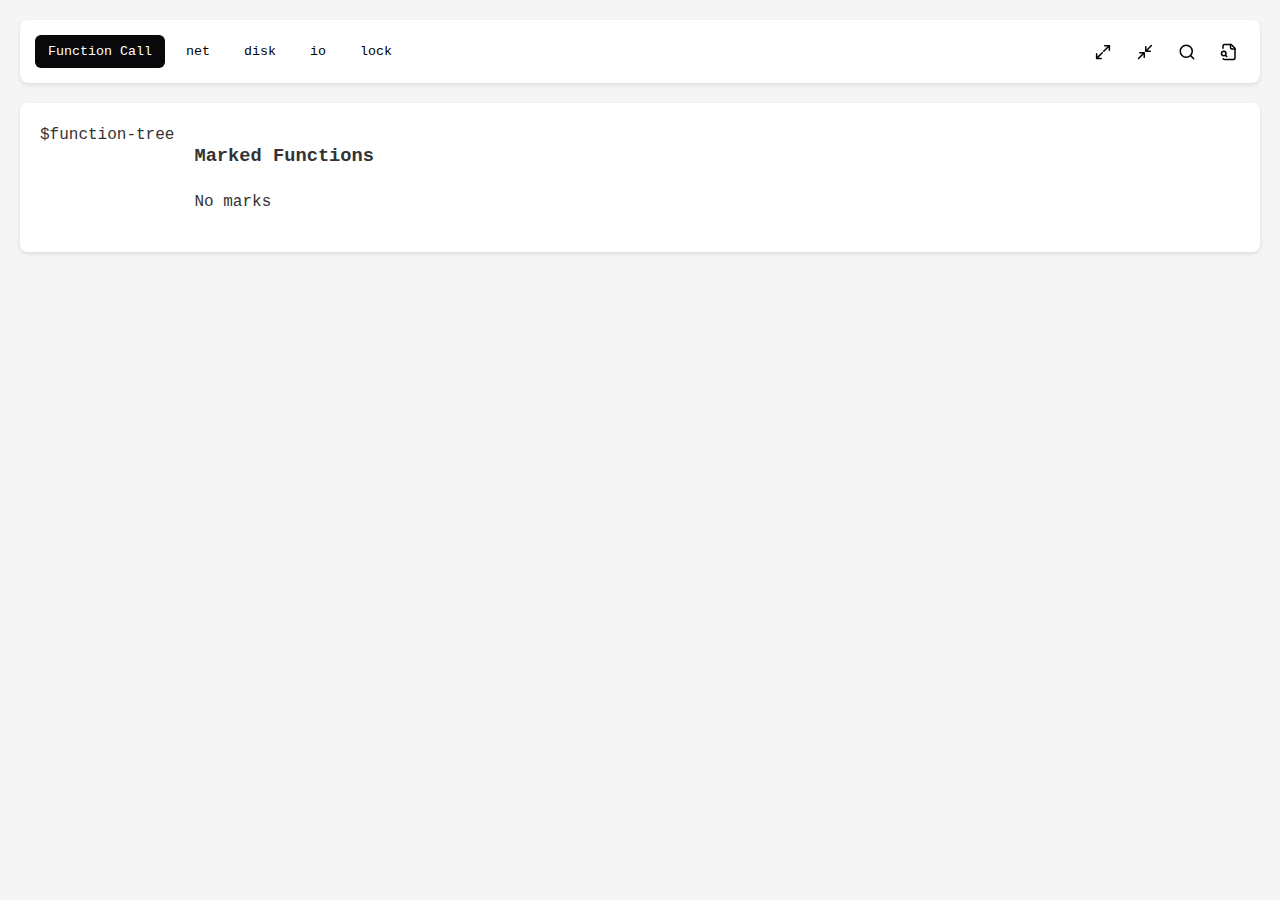
<file: assets/index.html>
<!DOCTYPE html>
<html lang="en">

<head>
    <meta charset="UTF-8">
    <meta name="viewport" content="width=device-width, initial-scale=1.0">

    <link rel="stylesheet" href="index.css">
    <link rel="icon" href="favicon.svg" type="image/svg+xml">
    <title>kperf</title>
</head>

<body>
    <div class="controls">
        <div class="controls-left">
            <div class="tabs" role="tablist">
                <button class="tab-button active" data-tab="function" role="tab">Function Call</button>
                <button class="tab-button" data-tab="net" role="tab">net</button>
                <button class="tab-button" data-tab="disk" role="tab">disk</button>
                <button class="tab-button" data-tab="io" role="tab">io</button>
                <button class="tab-button" data-tab="lock" role="tab">lock</button>
            </div>
        </div>
        <div class="controls-right">
            <button class="help-button" id="expandBtn" aria-label="Expand" title="Expand All Functions">
                <svg xmlns="http://www.w3.org/2000/svg" viewBox="0 0 24 24" width="24" height="24" fill="#000000">
                    <path
                        d="m10 15.4l-5.9 5.9q-.275.275-.7.275t-.7-.275t-.275-.7t.275-.7L8.6 14H5q-.425 0-.712-.288T4 13t.288-.712T5 12h6q.425 0 .713.288T12 13v6q0 .425-.288.713T11 20t-.712-.288T10 19z"
                        transform="translate(-1.5 1.5) rotate(180 8 16)" />
                    <path
                        d="m15.4 10H19q.425 0 .713.288T20 11t-.288.713T19 12h-6q-.425 0-.712-.288T12 11V5q0-.425.288-.712T13 4t.713.288T14 5v3.6l5.9-5.9q.275-.275.7-.275t.7.275t.275.7t-.275.7z"
                        transform="translate(1.5 -1.5) rotate(180 16 8)" />
                </svg>
            </button>
            <button class="help-button" id="collapseBtn" aria-label="Collapse" title="Collapse All Functions">
                <svg xmlns="http://www.w3.org/2000/svg" viewBox="0 0 24 24" width="24" height="24" fill="#000000" style="opacity:1;"><path  d="m10 15.4l-5.9 5.9q-.275.275-.7.275t-.7-.275t-.275-.7t.275-.7L8.6 14H5q-.425 0-.712-.288T4 13t.288-.712T5 12h6q.425 0 .713.288T12 13v6q0 .425-.288.713T11 20t-.712-.288T10 19zm5.4-5.4H19q.425 0 .713.288T20 11t-.288.713T19 12h-6q-.425 0-.712-.288T12 11V5q0-.425.288-.712T13 4t.713.288T14 5v3.6l5.9-5.9q.275-.275.7-.275t.7.275t.275.7t-.275.7z"/></svg>
            </button>
            <button class="help-button" id="searchBtn" aria-label="Search" title="Search">
                <svg xmlns="http://www.w3.org/2000/svg" viewBox="0 0 24 24" width="24" height="24" fill="none"
                    stroke="#000000" stroke-width="2" stroke-linecap="round" stroke-linejoin="round" style="opacity:1;">
                    <path d="m21 21l-4.34-4.34" />
                    <circle cx="11" cy="11" r="8" />
                </svg>
            </button>
            <button class="help-button" id="helpBtn" aria-label="FuncInfo" title="File and Line">
                <!-- Gear icon (shadcn-ui style) -->
                <svg xmlns="http://www.w3.org/2000/svg" viewBox="0 0 24 24" width="24" height="24" fill="none" stroke="#000000" stroke-width="2" stroke-linecap="round" stroke-linejoin="round" style="opacity:1;"><path d="M14 2v4a2 2 0 0 0 2 2h4"/><path d="M4.268 21a2 2 0 0 0 1.727 1H18a2 2 0 0 0 2-2V7l-5-5H6a2 2 0 0 0-2 2v3m5 11l-1.5-1.5"/><circle cx="5" cy="14" r="3"/></svg>
            </button>
        </div>
    </div>

    <div class="search-container">
        <div class="search-box">
            <div class="search-input-container">
                <input type="text" class="search-input" placeholder="Enter search keywords...">
                <div class="autocomplete-items" style="display: none;"></div>
            </div>
            <!-- Removed right-side Search/Clear buttons to avoid overlap; search via Enter -->
        </div>
    </div>

    <div class="tab-contents">
        <div id="tab-function" class="tab-content">
            <div class="tree-container">
                $function-tree
                <div class="marked-panel">
                    <h3>Marked Functions</h3>
                    <p class="no-marks">No marks</p>
                </div>
            </div>
        </div>

        <div id="tab-net" class="tab-content" style="display:none;">
            <div class="placeholder">$net</div>
        </div>

        <div id="tab-disk" class="tab-content" style="display:none;">
            <div class="placeholder">$disk</div>
        </div>

        <div id="tab-io" class="tab-content" style="display:none;">
            <div class="placeholder">$io</div>
        </div>

        <div id="tab-lock" class="tab-content" style="display:none;">
            <div class="placeholder">$lock</div>
        </div>
    </div>
</body>
<script src="index.js"> </script>

</html>
</file>
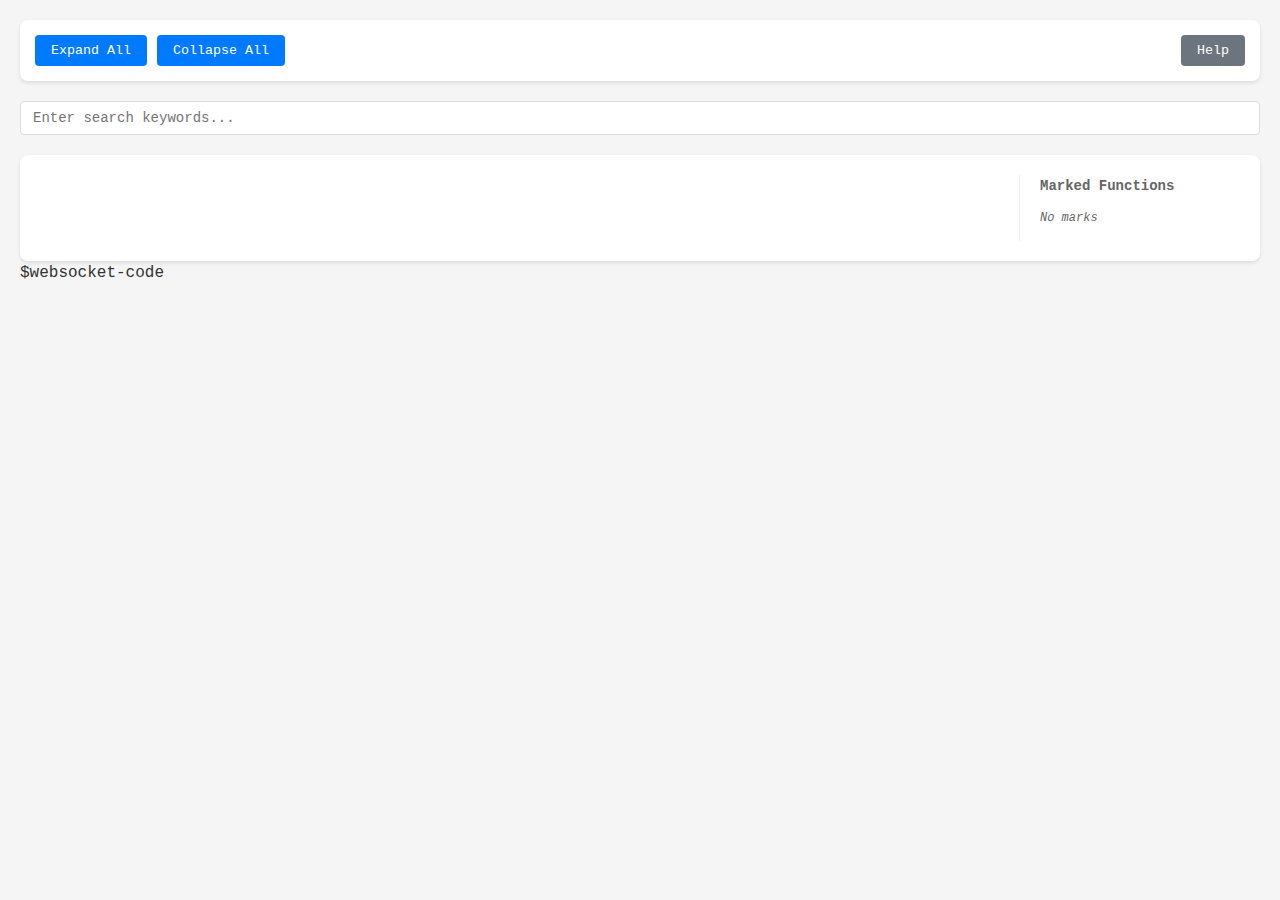
<file: kperf/assets/index.html>
<!DOCTYPE html>
<html lang="en">

<head>
    <meta charset="UTF-8">
    <meta name="viewport" content="width=device-width, initial-scale=1.0">

    <head>
        <link rel="stylesheet" href="index.css">
    </head>
    <title>kperf</title>
</head>

<body>
    <div class="controls">
        <div class="controls-left">
            <button class="search-button" id="expandAllBtn">Expand All</button>
            <button class="search-button" id="collapseAllBtn">Collapse All</button>
        </div>
        <div class="controls-right">
            <button class="help-button" id="helpBtn">Help</button>
        </div>
    </div>

    <div class="search-container">
        <div class="search-box">
            <div class="search-input-container">
                <input type="text" class="search-input" placeholder="Enter search keywords...">
                <div class="autocomplete-items" style="display: none;"></div>
            </div>
            <!-- Removed right-side Search/Clear buttons to avoid overlap; search via Enter -->
        </div>
    </div>

    <div class="tree-container">
        <div class="tree"></div>
        <div class="marked-panel">
            <h3>Marked Functions</h3>
            <p class="no-marks">No marks</p>
        </div>
    </div>

    <!-- Help modal (static) -->
    <div class="modal" id="helpModal" style="display: none;">
        <div class="modal-content">
            <span class="modal-close" id="modalClose">&times;</span>
            <h2>Help</h2>
            <div class="modal-body">
                <h3>Features</h3>
                <ul class="feature-list">
                    <li>Right-click function names to mark/unmark</li>
                    <li>Marked functions are shown in the right panel, click to locate</li>
                    <li>Search supports fuzzy matching and auto-completion</li>
                </ul>

                <h3>Color Settings</h3>
                <div class="color-settings">
                    <div class="setting-group">
                        <label>High ratio threshold (red):</label>
                        <input type="number" id="highThreshold" value="40" min="0" max="100" step="1">
                        <span>%</span>
                    </div>
                    <div class="setting-group">
                        <label>Low ratio threshold (gray):</label>
                        <input type="number" id="lowThreshold" value="5" min="0" max="100" step="1">
                        <span>%</span>
                    </div>
                    <button class="apply-button" id="applyColorBtn">Apply Settings</button>
                    <div class="color-legend">
                        <div class="legend-item">
                            <span class="color-sample high-color"></span>
                            <span id="legendHigh">High ratio (red) - greater than 40%</span>
                        </div>
                        <div class="legend-item">
                            <span class="color-sample normal-color"></span>
                            <span id="legendNormal">Normal ratio (black) - 5% to 40%</span>
                        </div>
                        <div class="legend-item">
                            <span class="color-sample low-color"></span>
                            <span id="legendLow">Low ratio (gray) - less than 5%</span>
                        </div>
                    </div>
                </div>
            </div>
        </div>
    </div>
</body>
<script src="index.js"> </script>
$websocket-code

</html>
</file>
<file: assets/index.css>
*,
*::before,
*::after {
    box-sizing: border-box;
}

html,
body {
    height: 100%;
}

body {
    margin: 0;
    padding: 20px;
    font-family: Monaco, Consolas, 'Courier New', monospace;
    background-color: #f5f5f5;
    color: #333;
    line-height: 1.6;
    display: flex;
    flex-direction: column;
    min-height: 100vh;
    height: 100vh;
    box-sizing: border-box;
}

.container {
    max-width: 1200px;
    margin: 0 auto;
    padding: 20px;
}

.tab-contents {
    flex: 1;
    display: flex;
    flex-direction: column;
    min-height: 0;
}

.tab-content {
    flex: 1;
    display: flex;
    flex-direction: column;
    min-height: 0;
}

.header {
    background-color: #fff;
    padding: 15px 20px;
    border-radius: 8px;
    box-shadow: 0 2px 4px rgba(0, 0, 0, 0.1);
    margin-bottom: 20px;
}

.search-box {
    display: flex;
    align-items: center;
    gap: 10px;
    margin-bottom: 20px;
}

.search-input {
    flex: 1;
    padding: 8px 12px;
    border: 1px solid #ddd;
    border-radius: 4px;
    font-size: 14px;
    font-family: inherit;
}

.search-button {
    padding: 8px 16px;
    background-color: #007bff;
    color: white;
    border: none;
    border-radius: 4px;
    cursor: pointer;
    transition: background-color 0.2s;
    font-family: inherit;
}

.search-button:hover {
    background-color: #0056b3;
}

/* Tree structure */
.tree-container {
    display: flex;
    gap: 20px;
    background: #fff;
    border-radius: 8px;
    padding: 20px;
    box-shadow: 0 2px 4px rgba(0, 0, 0, 0.1);
}

.tree-container ::selection {
    background: #09090b;
    color: #fff;
}

.tree {
    flex: 1;
    font-size: 14px;
}

/* Tree branches */
.tree ul {
    display: none;
    margin: 0;
    padding-left: 5px;
}

.tree input[type="checkbox"] {
    display: none;
}

.tree input[type="checkbox"]:checked~ul {
    display: block;
}

.tree li {
    list-style-type: none;
    position: relative;
    padding: 5px 0 2px 20px;
}

.tree_label {
    position: relative;
    display: inline-block;
    padding: 1px 8px;
    border-radius: 4px;
    transition: all 0.2s ease;
    cursor: pointer;
    -webkit-user-select: text;
    -moz-user-select: text;
    -ms-user-select: text;
    user-select: text;
}

/* Expand/Collapse icons */
label.tree_label:before {
    background: #09090b;
    color: #fff;
    position: absolute;
    left: -18px;
    top: 50%;
    transform: translateY(-50%);
    width: 16px;
    height: 16px;
    border-radius: 50%;
    content: '+';
    text-align: center;
    line-height: 14px;
    font-size: 14px;
    transition: all 0.2s ease;
}

:checked~label.tree_label:before {
    content: '–';
    background: #464646;
    line-height: 13px;
}

/* Tree branches */
.tree li:before {
    position: absolute;
    top: 15px;
    bottom: -10px;
    left: 9.5px;
    display: block;
    width: 0;
    border-left: 1px solid #ddd;
    content: '';
}

.tree li:last-child:before {
    display: none;
}

/* Performance colors */
.performance-high {
    color: #dc3545 !important;
}

.performance-normal {
    color: #000000 !important;
}

.performance-low {
    color: #6c757d !important;
}

/* Highlight and marked states */
.highlight {
    background-color: #fff3cd;
}

.marked {
    background-color: #d6d8d9;
}

/* Controls bar */
.controls {
    display: flex;
    justify-content: space-between;
    align-items: center;
    margin-bottom: 20px;
    background: #fff;
    padding: 15px;
    border-radius: 8px;
    box-shadow: 0 2px 4px rgba(0, 0, 0, 0.1);
}

.controls-left {
    display: flex;
    align-items: center;
    gap: 10px;
}

.tabs {
    display: flex;
    gap: 8px;
}

.tab-button {
    padding: 8px 12px;
    border: 1px solid transparent;
    background: transparent;
    border-radius: 6px;
    cursor: pointer;
    font-family: inherit;
}

.tab-button.active {
    background: #09090b;
    color: #fff;
    border-color: rgba(0, 0, 0, 0.05);
}

.tab-content .placeholder {
    padding: 40px;
    color: #666;
    font-size: 16px;
    background: #fff;
    border-radius: 8px;
    box-shadow: 0 2px 4px rgba(0, 0, 0, 0.04);
}

.controls-right {
    display: flex;
    align-items: center;
    gap: 10px;
}

.help-button {
    /* shadcn-ui like icon button */
    padding: 6px;
    width: 32px;
    height: 32px;
    background: transparent;
    color: #374151;
    /* neutral-700 */
    border: 1px solid transparent;
    border-radius: 8px;
    cursor: pointer;
    transition: background-color 0.15s, color 0.15s, border-color 0.15s;
    font-family: inherit;
    display: inline-flex;
    align-items: center;
    justify-content: center;
}

.help-button:hover {
    background: rgba(15, 23, 42, 0.04);
    /* subtle bg on hover */
    color: #111827;
    /* neutral-900 */
    border-color: rgba(15, 23, 42, 0.06);
}

.help-button:focus {
    outline: 2px solid rgba(59, 130, 246, 0.25);
    outline-offset: 2px;
}

.icon-gear {
    width: 18px;
    height: 18px;
}

/* Search box with autocomplete */
.search-container {
    position: relative;
    width: 100%;
    display: none;
}

.search-container ::selection {
    background: #09090b;
    color: #fff;
}

.search-container.visible {
    display: block;
}

.search-box {
    display: flex;
    align-items: center;
    gap: 10px;
}

.search-input-container {
    position: relative;
    flex: 1;
    box-sizing: border-box;
}

.search-input {
    width: 100%;
    padding: 8px 12px;
    border: 1px solid #ddd;
    border-radius: 4px;
    font-size: 14px;
    font-family: inherit;
    box-sizing: border-box;
    transition: border-color 0.12s ease, box-shadow 0.12s ease;
}

.search-input:focus {
    border-color: #b0b0b0;
    /* slightly darker but subtle */
    box-shadow: 0 0 0 3px rgba(11, 22, 33, 0.03);
    /* very subtle focus ring */
    outline: none;
}

.autocomplete-items {
    position: absolute;
    border: 1px solid #ddd;
    border-top: none;
    z-index: 99;
    top: 100%;
    left: 0;
    right: 0;
    background: #fff;
    border-radius: 0 0 4px 4px;
    max-height: 200px;
    overflow-y: auto;
}

.autocomplete-item {
    font-size: 14px;
    padding: 1px 12px;
    cursor: pointer;
    background-color: #fff;
    border-bottom: 1px solid #ddd;
}

.autocomplete-item:hover {
    background-color: #f8f9fa;
}

.autocomplete-item.active {
    background-color: #e9ecef;
}

/* Tags panel */
.tags-panel {
    width: 200px;
    border-left: 1px solid #eee;
    padding-left: 20px;
}

.tags-panel h3 {
    margin: 0 0 15px 0;
    font-size: 16px;
    color: #333;
}

.tags-container {
    display: flex;
    flex-direction: column;
    gap: 8px;
}

.tag {
    display: flex;
    align-items: center;
    justify-content: space-between;
    padding: 8px 12px;
    background: #f8f9fa;
    border: 1px solid #dee2e6;
    border-radius: 4px;
    cursor: pointer;
    transition: all 0.2s;
}

.tag:hover {
    background: #e9ecef;
    border-color: #adb5bd;
}

.tag .remove {
    color: #dc3545;
    font-weight: bold;
    cursor: pointer;
    padding: 2px 6px;
    border-radius: 3px;
    transition: background-color 0.2s;
}

.tag .remove:hover {
    background-color: #dc3545;
    color: white;
}

/* Help modal */
.modal {
    display: none;
    position: fixed;
    top: 0;
    left: 0;
    width: 100%;
    height: 100%;
    background: rgba(0, 0, 0, 0.5);
    z-index: 1000;
}

.modal-content {
    position: relative;
    background: #fff;
    margin: 30px auto;
    padding: 20px;
    padding-top: 5px;
    width: 80%;
    max-width: 600px;
    max-height: 80vh;
    overflow-y: auto;
    border-radius: 8px;
    box-shadow: 0 2px 4px rgba(0, 0, 0, 0.1);
}

.modal-close {
    position: absolute;
    right: 20px;
    top: 20px;
    cursor: pointer;
    font-size: 20px;
}

.modal-body {
    margin-top: 20px;
}

.shortcut-list {
    list-style: none;
    padding: 0;
}

.shortcut-item {
    display: flex;
    justify-content: space-between;
    padding: 8px 0;
    border-bottom: 1px solid #eee;
}

.shortcut-key {
    background: #f8f9fa;
    padding: 2px 6px;
    border-radius: 4px;
    font-family: monospace;
}

/* 语言设置样式 */
.language-settings {
    margin-bottom: 20px;
    padding: 15px;
    background: #f8f9fa;
    border-radius: 6px;
    border: 1px solid #dee2e6;
}

.language-buttons {
    display: flex;
    gap: 10px;
}

.language-button {
    padding: 8px 16px;
    border: 1px solid #ced4da;
    background: #fff;
    color: #495057;
    border-radius: 4px;
    cursor: pointer;
    transition: all 0.2s;
    font-family: inherit;
    font-size: 14px;
}

.language-button:hover {
    background: #e9ecef;
    border-color: #adb5bd;
}

.language-button.active {
    background: #007bff;
    color: #fff;
    border-color: #007bff;
}

.language-button.active:hover {
    background: #0056b3;
    border-color: #0056b3;
}

/* 颜色设置样式 */
.color-settings {
    margin-top: 20px;
    padding: 15px;
    background: #f8f9fa;
    border-radius: 6px;
    border: 1px solid #dee2e6;
}

.setting-group {
    display: flex;
    align-items: center;
    margin-bottom: 15px;
    gap: 10px;
}

.setting-group label {
    min-width: 160px;
    font-weight: 500;
    color: #495057;
}

.setting-group input[type="number"] {
    width: 80px;
    padding: 6px 8px;
    border: 1px solid #ced4da;
    border-radius: 4px;
    font-size: 14px;
}

.apply-button {
    padding: 8px 16px;
    background-color: #28a745;
    color: white;
    border: none;
    border-radius: 4px;
    cursor: pointer;
    transition: background-color 0.2s;
    font-family: inherit;
    margin-bottom: 15px;
}

.apply-button:hover {
    background-color: #218838;
}

.color-legend {
    border-top: 1px solid #dee2e6;
    padding-top: 15px;
}

.legend-item {
    display: flex;
    align-items: center;
    margin-bottom: 8px;
    gap: 10px;
}

.color-sample {
    display: inline-block;
    width: 20px;
    height: 14px;
    border-radius: 3px;
    border: 1px solid #ccc;
}

.color-sample.high-color {
    background-color: #dc3545;
}

.color-sample.normal-color {
    background-color: #000000;
}

.color-sample.low-color {
    background-color: #6c757d;
}

@keyframes highlight-pulse {
    0% {
        background-color: #fff3cd;
        transform: scale(1);
    }

    50% {
        background-color: #f4cb4e;
        transform: scale(1.02);
    }

    100% {
        background-color: transparent;
        transform: scale(1);
    }
}

.highlight-pulse {
    animation: highlight-pulse 0.2s ease-in-out;
}

/* 模态框滚动条样式 */
.modal-content::-webkit-scrollbar {
    width: 8px;
}

.modal-content::-webkit-scrollbar-track {
    background: #f1f1f1;
    border-radius: 4px;
}

.modal-content::-webkit-scrollbar-thumb {
    background: #c1c1c1;
    border-radius: 4px;
}

.modal-content::-webkit-scrollbar-thumb:hover {
    background: #a8a8a8;
}

/* File info tooltip */
.file-info-tooltip {
    position: fixed;
    background: #fff;
    color: #09090b;
    padding: 8px 12px;
    border-radius: 4px;
    font-size: 12px;
    font-family: Monaco, Consolas, 'Courier New', monospace;
    z-index: 10000;
    display: none;
    cursor: pointer;
    box-shadow: 0 2px 8px rgba(0, 0, 0, 0.15);
    border: 1px solid #ddd;
}

/* Flame graph */
.flame-container {
    position: relative;
    background: #fff;
    border-radius: 8px;
    box-shadow: 0 2px 4px rgba(0, 0, 0, 0.1);
    padding: 12px 10px 16px;
    min-height: 160px;
    flex: 1;
    display: flex;
    align-items: center;
    justify-content: center;
    overflow: auto;
}

.flame-graph {
    position: relative;
    width: 100%;
    min-height: 160px;
    flex: 0 0 auto;
}

.flame-bar {
    position: absolute;
    box-sizing: border-box;
    border: 1px solid rgba(0, 0, 0, 0.08);
    border-radius: 3px;
    overflow: hidden;
    white-space: nowrap;
    text-overflow: ellipsis;
    color: #111;
    font-size: 12px;
    line-height: 26px;
    cursor: pointer;
}

.flame-bar.marked {
    outline: 2px solid #09090b;
    box-shadow: 0 0 0 2px rgba(9, 9, 11, 0.12);
    z-index: 1000;
}

.flame-label {
    padding: 0 6px;
    pointer-events: none;
}
</file>
<file: kperf/assets/index.css>
body {
    margin: 0;
    padding: 20px;
    font-family: Monaco, Consolas, 'Courier New', monospace;
    background-color: #f5f5f5;
    color: #333;
    line-height: 1.6;
}

.container {
    max-width: 1200px;
    margin: 0 auto;
    padding: 20px;
}

.header {
    background-color: #fff;
    padding: 15px 20px;
    border-radius: 8px;
    box-shadow: 0 2px 4px rgba(0, 0, 0, 0.1);
    margin-bottom: 20px;
}

.search-box {
    display: flex;
    align-items: center;
    gap: 10px;
    margin-bottom: 20px;
}

.search-input {
    flex: 1;
    padding: 8px 12px;
    border: 1px solid #ddd;
    border-radius: 4px;
    font-size: 14px;
    font-family: inherit;
}

.search-button {
    padding: 8px 16px;
    background-color: #007bff;
    color: white;
    border: none;
    border-radius: 4px;
    cursor: pointer;
    transition: background-color 0.2s;
    font-family: inherit;
}

.search-button:hover {
    background-color: #0056b3;
}

/* Tree structure */
.tree-container {
    display: flex;
    gap: 20px;
    background: #fff;
    border-radius: 8px;
    padding: 20px;
    box-shadow: 0 2px 4px rgba(0, 0, 0, 0.1);
}

.tree {
    flex: 1;
    font-size: 14px;
}

.marked-panel {
    width: 200px;
    border-left: 1px solid #eee;
    padding-left: 20px;
}

.marked-panel h3 {
    margin: 0 0 10px 0;
    font-size: 14px;
    color: #666;
}

.marked-item {
    padding: 6px 10px;
    margin: 4px 0;
    background: #f8f9fa;
    border-radius: 4px;
    cursor: pointer;
    font-size: 12px;
    color: #333;
    transition: background-color 0.2s;
    display: flex;
    align-items: center;
    justify-content: space-between;
}

.marked-item:hover {
    background: #e9ecef;
}

.marked-item .remove {
    color: #dc3545;
    padding: 0 4px;
    font-size: 14px;
}

.no-marks {
    color: #666;
    font-size: 12px;
    font-style: italic;
}

/* Tree branches */
.tree ul {
    display: none;
    margin: 0;
    padding-left: 20px;
}

.tree input[type="checkbox"] {
    display: none;
}

.tree input[type="checkbox"]:checked~ul {
    display: block;
}

.tree li {
    list-style-type: none;
    position: relative;
    padding: 5px 0 5px 20px;
}

.tree_label {
    position: relative;
    display: inline-block;
    padding: 4px 8px;
    border-radius: 4px;
    transition: all 0.2s ease;
    cursor: pointer;
    user-select: none;
}

/* Expand/Collapse icons */
label.tree_label:before {
    background: #007bff;
    color: #fff;
    position: absolute;
    left: -18px;
    top: 50%;
    transform: translateY(-50%);
    width: 16px;
    height: 16px;
    border-radius: 50%;
    content: '+';
    text-align: center;
    line-height: 14px;
    font-size: 14px;
    transition: all 0.2s ease;
}

:checked~label.tree_label:before {
    content: '–';
    background: #dc3545;
    line-height: 13px;
}

/* Tree branches */
.tree li:before {
    position: absolute;
    top: 15px;
    bottom: 0;
    left: 8px;
    display: block;
    width: 0;
    border-left: 1px solid #ddd;
    content: '';
}

.tree li:last-child:before {
    display: none;
}

/* Performance colors */
.performance-high {
    color: #dc3545 !important;
}

.performance-normal {
    color: #000000 !important;
}

.performance-low {
    color: #6c757d !important;
}

/* Highlight and marked states */
.highlight {
    background-color: #fff3cd;
    border: 1px solid #ffeeba;
}

.marked {
    background-color: #d4edda;
    border: 1px solid #c3e6cb;
}

/* Tooltips */
.tooltip {
    position: relative;
}

.tooltip .tooltiptext {
    visibility: hidden;
    width: 200px;
    background-color: #333;
    color: #fff;
    text-align: center;
    border-radius: 6px;
    padding: 5px;
    position: absolute;
    z-index: 1;
    bottom: 125%;
    left: 50%;
    margin-left: -100px;
    opacity: 0;
    transition: opacity 0.3s;
    font-size: 12px;
}

.tooltip:hover .tooltiptext {
    visibility: visible;
    opacity: 1;
}

/* Controls bar */
.controls {
    display: flex;
    justify-content: space-between;
    align-items: center;
    margin-bottom: 20px;
    background: #fff;
    padding: 15px;
    border-radius: 8px;
    box-shadow: 0 2px 4px rgba(0, 0, 0, 0.1);
}

.controls-left {
    display: flex;
    align-items: center;
    gap: 10px;
}

.controls-right {
    display: flex;
    align-items: center;
    gap: 10px;
}

.help-button {
    padding: 8px 16px;
    background-color: #6c757d;
    color: white;
    border: none;
    border-radius: 4px;
    cursor: pointer;
    transition: background-color 0.2s;
    font-family: inherit;
    display: flex;
    align-items: center;
    gap: 5px;
}

.help-button:hover {
    background-color: #5a6268;
}

/* Search box with autocomplete */
.search-container {
    position: relative;
    flex: 1;
    margin-bottom: 20px;
}

.search-box {
    display: flex;
    align-items: center;
    gap: 10px;
}

.search-input-container {
    position: relative;
    flex: 1;
    box-sizing: border-box;
}

.search-input {
    width: 100%;
    padding: 8px 12px;
    border: 1px solid #ddd;
    border-radius: 4px;
    font-size: 14px;
    font-family: inherit;
    box-sizing: border-box;
}

.autocomplete-items {
    position: absolute;
    border: 1px solid #ddd;
    border-top: none;
    z-index: 99;
    top: 100%;
    left: 0;
    right: 0;
    background: #fff;
    border-radius: 0 0 4px 4px;
    max-height: 200px;
    overflow-y: auto;
}

.autocomplete-item {
    padding: 8px 12px;
    cursor: pointer;
    background-color: #fff;
    border-bottom: 1px solid #ddd;
}

.autocomplete-item:hover {
    background-color: #f8f9fa;
}

.autocomplete-item.active {
    background-color: #e9ecef;
}

/* Tags panel */
.tags-panel {
    width: 200px;
    border-left: 1px solid #eee;
    padding-left: 20px;
}

.tags-panel h3 {
    margin: 0 0 15px 0;
    font-size: 16px;
    color: #333;
}

.tags-container {
    display: flex;
    flex-direction: column;
    gap: 8px;
}

.tag {
    display: flex;
    align-items: center;
    justify-content: space-between;
    padding: 8px 12px;
    background: #f8f9fa;
    border: 1px solid #dee2e6;
    border-radius: 4px;
    cursor: pointer;
    transition: all 0.2s;
}

.tag:hover {
    background: #e9ecef;
    border-color: #adb5bd;
}

.tag .remove {
    color: #dc3545;
    font-weight: bold;
    cursor: pointer;
    padding: 2px 6px;
    border-radius: 3px;
    transition: background-color 0.2s;
}

.tag .remove:hover {
    background-color: #dc3545;
    color: white;
}

/* Help modal */
.modal {
    display: none;
    position: fixed;
    top: 0;
    left: 0;
    width: 100%;
    height: 100%;
    background: rgba(0, 0, 0, 0.5);
    z-index: 1000;
}

.modal-content {
    position: relative;
    background: #fff;
    margin: 30px auto;
    padding: 20px;
    padding-top: 5px;
    width: 80%;
    max-width: 600px;
    max-height: 80vh;
    overflow-y: auto;
    border-radius: 8px;
    box-shadow: 0 2px 4px rgba(0, 0, 0, 0.1);
}

.modal-close {
    position: absolute;
    right: 20px;
    top: 20px;
    cursor: pointer;
    font-size: 20px;
}

.modal-body {
    margin-top: 20px;
}

.shortcut-list {
    list-style: none;
    padding: 0;
}

.shortcut-item {
    display: flex;
    justify-content: space-between;
    padding: 8px 0;
    border-bottom: 1px solid #eee;
}

.shortcut-key {
    background: #f8f9fa;
    padding: 2px 6px;
    border-radius: 4px;
    font-family: monospace;
}

/* 语言设置样式 */
.language-settings {
    margin-bottom: 20px;
    padding: 15px;
    background: #f8f9fa;
    border-radius: 6px;
    border: 1px solid #dee2e6;
}

.language-buttons {
    display: flex;
    gap: 10px;
}

.language-button {
    padding: 8px 16px;
    border: 1px solid #ced4da;
    background: #fff;
    color: #495057;
    border-radius: 4px;
    cursor: pointer;
    transition: all 0.2s;
    font-family: inherit;
    font-size: 14px;
}

.language-button:hover {
    background: #e9ecef;
    border-color: #adb5bd;
}

.language-button.active {
    background: #007bff;
    color: #fff;
    border-color: #007bff;
}

.language-button.active:hover {
    background: #0056b3;
    border-color: #0056b3;
}

/* 颜色设置样式 */
.color-settings {
    margin-top: 20px;
    padding: 15px;
    background: #f8f9fa;
    border-radius: 6px;
    border: 1px solid #dee2e6;
}

.setting-group {
    display: flex;
    align-items: center;
    margin-bottom: 15px;
    gap: 10px;
}

.setting-group label {
    min-width: 160px;
    font-weight: 500;
    color: #495057;
}

.setting-group input[type="number"] {
    width: 80px;
    padding: 6px 8px;
    border: 1px solid #ced4da;
    border-radius: 4px;
    font-size: 14px;
}

.apply-button {
    padding: 8px 16px;
    background-color: #28a745;
    color: white;
    border: none;
    border-radius: 4px;
    cursor: pointer;
    transition: background-color 0.2s;
    font-family: inherit;
    margin-bottom: 15px;
}

.apply-button:hover {
    background-color: #218838;
}

.color-legend {
    border-top: 1px solid #dee2e6;
    padding-top: 15px;
}

.legend-item {
    display: flex;
    align-items: center;
    margin-bottom: 8px;
    gap: 10px;
}

.color-sample {
    display: inline-block;
    width: 20px;
    height: 14px;
    border-radius: 3px;
    border: 1px solid #ccc;
}

.color-sample.high-color {
    background-color: #dc3545;
}

.color-sample.normal-color {
    background-color: #000000;
}

.color-sample.low-color {
    background-color: #6c757d;
}

@keyframes highlight-pulse {
    0% {
        background-color: #fff3cd;
        transform: scale(1);
    }

    50% {
        background-color: #f4cb4e;
        transform: scale(1.02);
    }

    100% {
        background-color: transparent;
        transform: scale(1);
    }
}

.highlight-pulse {
    animation: highlight-pulse 0.2s ease-in-out;
}

/* 模态框滚动条样式 */
.modal-content::-webkit-scrollbar {
    width: 8px;
}

.modal-content::-webkit-scrollbar-track {
    background: #f1f1f1;
    border-radius: 4px;
}

.modal-content::-webkit-scrollbar-thumb {
    background: #c1c1c1;
    border-radius: 4px;
}

.modal-content::-webkit-scrollbar-thumb:hover {
    background: #a8a8a8;
}
</file>
